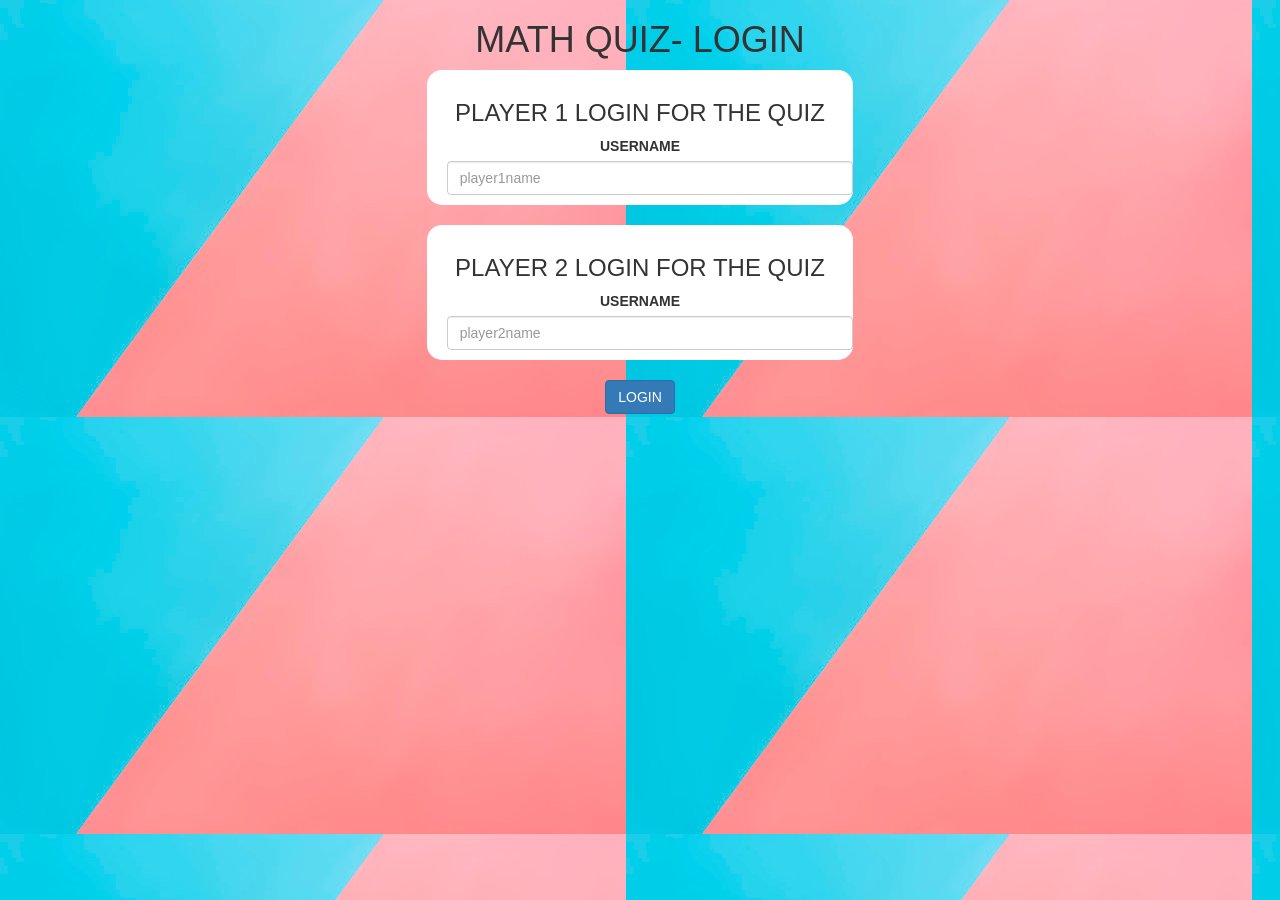
<file: index.html>
<!DOCTYPE html>
<html>
<head>
	<title>MATH QUIZ</title>

<meta name="viewport" content="width=device-width, initial-scale=1">
<link rel="stylesheet" href="https://maxcdn.bootstrapcdn.com/bootstrap/3.4.0/css/bootstrap.min.css">
<script src="https://ajax.googleapis.com/ajax/libs/jquery/3.4.1/jquery.min.js"></script>
<script src="https://maxcdn.bootstrapcdn.com/bootstrap/3.4.0/js/bootstrap.min.js"></script>

<link rel="stylesheet" type="text/css" href="game.css">

<script src="game_login.js"></script>
</head>
<body>
<center>
	<h1>MATH QUIZ- LOGIN</h1>
<div class="col-lg-4 col-sm-8 col-xs-11 login_div1">
<h3>PLAYER 1 LOGIN FOR THE QUIZ</h3>
<label>USERNAME</label>
<input type="text" id="player1_name"class="form-control" placeholder="player1name">
</div>
<br>
<div class="col-lg-4 col-sm-8 col-xs-11 login_div1">
	<h3>PLAYER 2 LOGIN FOR THE QUIZ</h3>
	<label>USERNAME</label>
	<input type="text" id="player2_name"class="form-control" placeholder="player2name">
	</div>
	<br>
	<button class="btn btn-primary"onclick="adduser()">LOGIN</button>
</center>
</body>
</html>
</file>
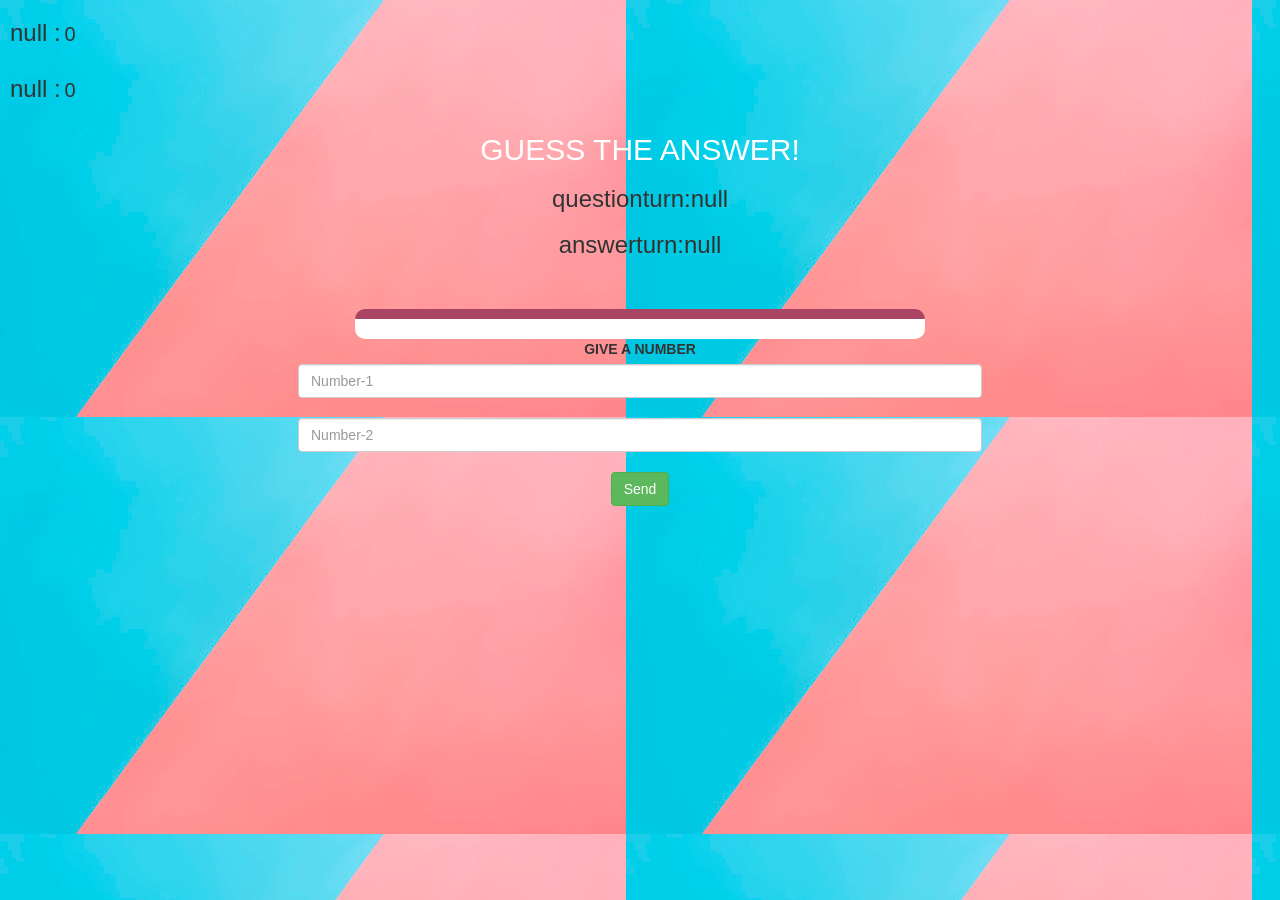
<file: game_page.html>
<!DOCTYPE html>
<html>
<head>
	<title>MATH QUIZ</title>

<meta name="viewport" content="width=device-width, initial-scale=1">
<link rel="stylesheet" href="https://maxcdn.bootstrapcdn.com/bootstrap/3.4.0/css/bootstrap.min.css">
<script src="https://ajax.googleapis.com/ajax/libs/jquery/3.4.1/jquery.min.js"></script>
<script src="https://maxcdn.bootstrapcdn.com/bootstrap/3.4.0/js/bootstrap.min.js"></script>

<link rel="stylesheet" type="text/css" href="game.css">
</head>
<body>
<h3 id="player1_name"></h3>
<span id="player1_score"></span>
<br>
<h3 id="player2_name"></h3>
<span id="player2_score"></span>
<div class="container">
	<center>
		<h2 style="color: white;">GUESS THE ANSWER!</h2>
         <h3 id="player_question"></h3>
        <h3 id="player_answer"></h3>   
		<br>
		<br> <div id="output" class="col-lg-6"></div>

		<label>GIVE A NUMBER </label>

		<br>
		<input id="Number" class="form-control" placeholder="Number-1">
		<br>
		<input id="Number" class="form-control" placeholder="Number-2">
		<br>
		<button class="btn btn-success"onclick="send()">Send</button>

	</center>
</div>

<script src="game_page.js"></script>
</body>
</html>
</file>
<file: game.css>
body {
	background-image: url("iu.jpeg");
	background-color: #cccccc;
   }

	.login_div1 , .login_div2
	{
		background: white;
		padding: 10px;
		float: none;
		border-radius: 15px;
	}


#player1_name , #player2_name
{
	display: inline-block;
	margin-left: 10px;
}
#player1_score , #player2_score{
	font-size: 20px;
}
#Number
{
	width: 60%;
}
#number_display
{
	letter-spacing: 5px;
}
#output
{
background: white;
border-radius: 10px;
border-top: 10px solid #AA4465;
padding: 10px;
float: none;
text-align: left;
}
</file>
